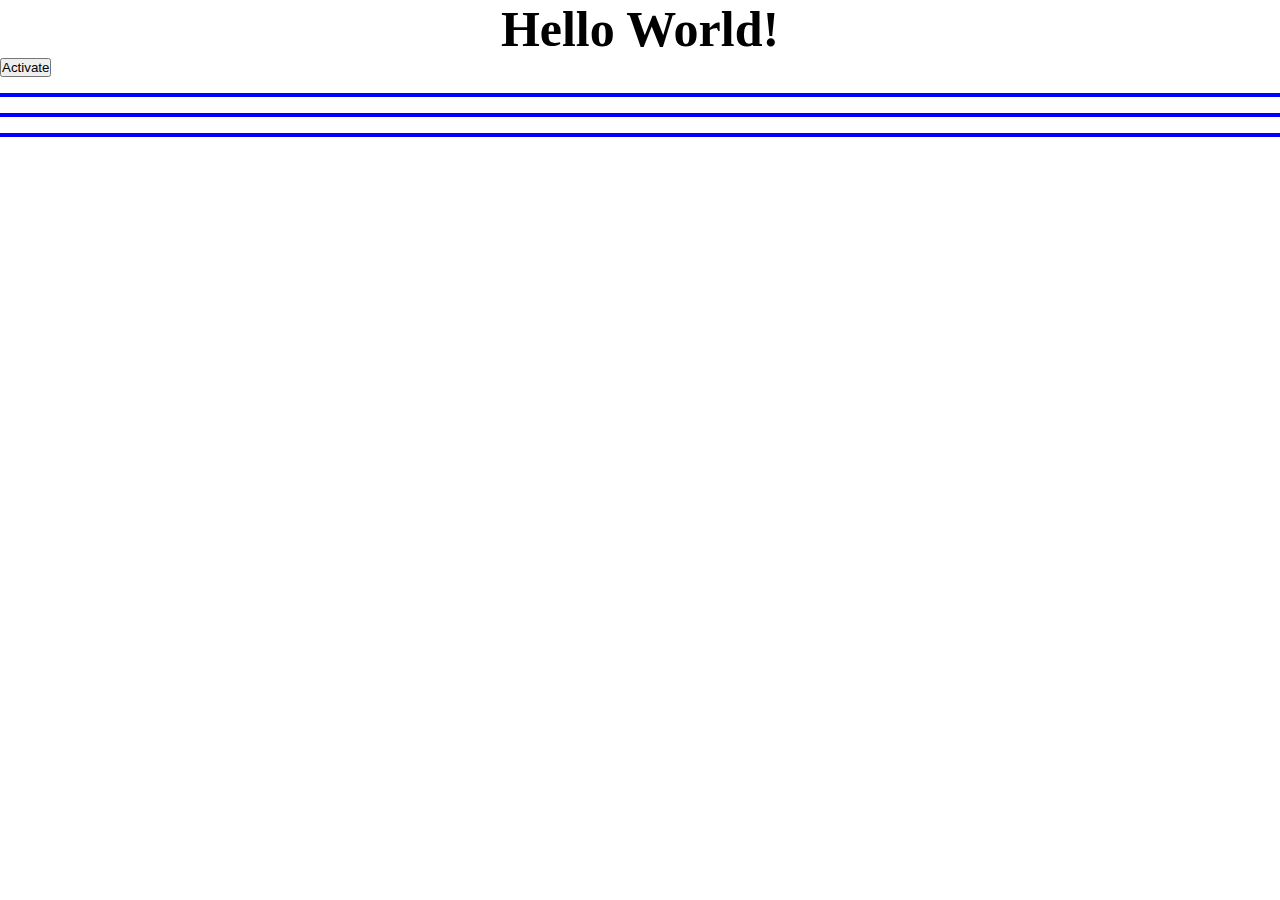
<file: index.html>
<!DOCTYPE html>
<html lang="en">
<head>
    <meta charset="UTF-8">
    <meta name="viewport" content="width=device-width, initial-scale=1.0">
    <title>First steps into JavaScript</title>
    <link rel="stylesheet" href="/styles.css">
</head>
<body>
    <main>
        <h1>Hello World!</h1>
        <button id="btnToggle">Activate</button>
        <p class="text">Lorem ipsum dolor sit amet consectetur adipisicing elit. Soluta officiis tempore perspiciatis ratione. Dolorem velit deserunt id neque vel. Cupiditate veritatis officiis dolorem reiciendis ut provident labore animi quaerat debitis.</p>
        <div id="one"></div>
        <div id="two"></div>
        <div id="three"></div>
    </main>
</body>
<script src="/ex-day-4.js"></script>
<!-- <script src="/price-calculator.js"></script>
<script src="/script.js"></script>
<script src="game.js"></script> -->
</html>
</file>
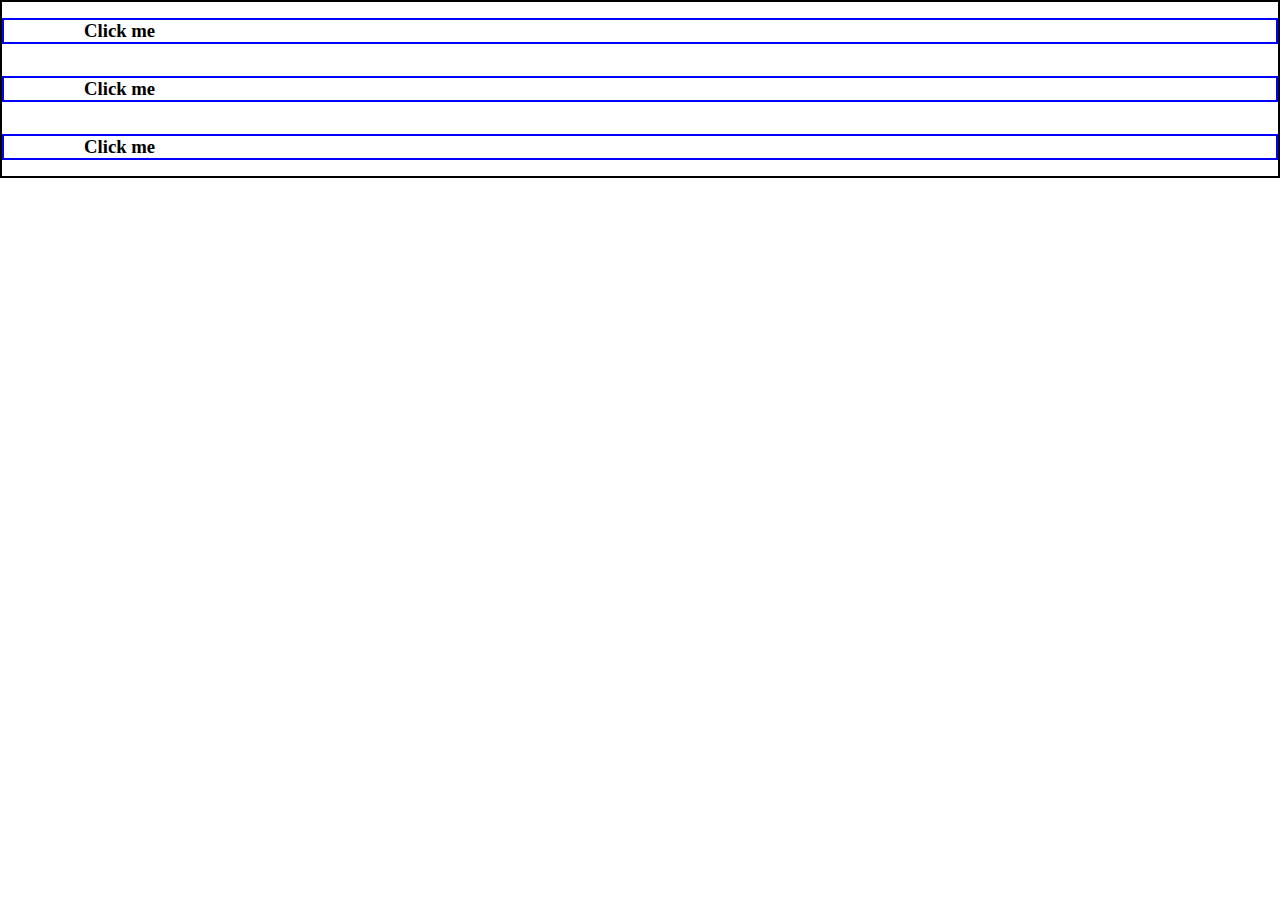
<file: index2.html>
<!DOCTYPE html>
<html lang="en">
<head>
    <meta charset="UTF-8">
    <meta name="viewport" content="width=device-width, initial-scale=1.0">
    <title>Accordion</title>
    <link rel="stylesheet" href="/styles.css">
</head>
<body>
    <main>
        <div class="container">
            <!-- accordion toggle  -->
            <div id="one">
            <h3>Click me</h3>
            </div>
            <!-- accordion content  -->
            <div id="triggerOne" class="content">
                <h2>Hello</h2>
                <p>Lorem ipsum dolor sit amet consectetur adipisicing elit. Error rem impedit illo assumenda voluptatibus! Nobis, at enim ea, qui, assumenda temporibus consequuntur dolor veritatis natus expedita minima? Corrupti, autem eos?</p>
            </div> 
            <!-- accordion toggle  -->
            <div id="two">
            <h3>Click me</h3>
            </div>
            <!-- accordion content  -->
            <div id="triggerTwo" class="content">
                <h2>Hello2</h2>
                <p>Lorem ipsum dolor sit amet consectetur adipisicing elit. Similique ex ipsa ullam itaque quis esse eveniet blanditiis laudantium, nostrum consectetur repudiandae quo et praesentium nemo, doloribus aut neque. Numquam, voluptatem!</p>
            </div>
            <!-- accordion toggle  -->
            <div id="three">
            <h3>Click me</h3>
            </div>
            <!-- accordion content  -->
            <div id="triggerThree" class="content">
                <h2>Hello3</h2>
                <p>Lorem ipsum dolor sit amet consectetur adipisicing elit. Aut nihil sequi harum delectus dolore architecto. Obcaecati eos possimus sit deleniti aperiam cum dolore dolorem voluptas. Corporis enim quod qui et?</p>
            </div>

        </div>
    </main>
</body>
<script src="/accordion.js"></script>
</html>
</file>
<file: styles.css>
* {
    margin: 0;
    padding: 0;
    box-sizing: border-box;
}


#one {
    display: block;
    width: 100%;
    height: auto;
    border: 2px solid blue;
    margin: 1rem auto;
    cursor: pointer;
}

#two {
    display: block;
    width: 100%;
    height: auto;
    border: 2px solid blue;
    margin: 1rem auto;
    cursor: pointer;
}

#three {
    display: block;
    width: 100%;
    height: auto;
    border: 2px solid blue;
    margin: 1rem auto;
    cursor: pointer;
}

.text {
    display: none;
}

.fill {
    background-color: blue;
}

.content {
    max-height: 0;
    overflow: hidden;
    transition: max-height 0.5s ease-out;
}

.content.active {
    max-height: 500px;
}

h3 { 
    margin-left: 5rem;
}

.container {
    width: 100%;
    border: 2px solid black;
}
</file>
